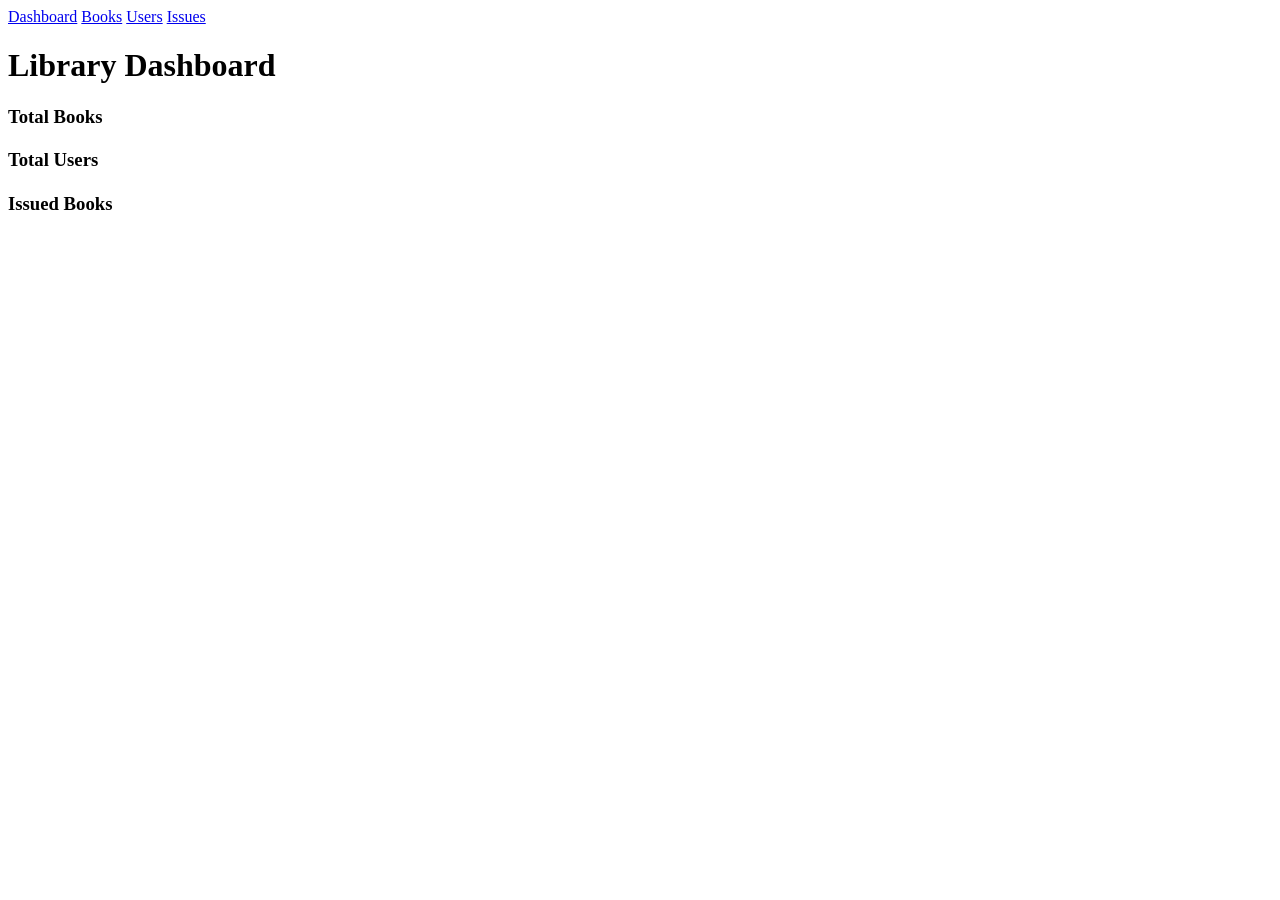
<file: src/main/resources/templates/index.html>
<!DOCTYPE html>
<html xmlns:th="http://www.thymeleaf.org">
<head>
<title>Library Dashboard</title>
<link rel="stylesheet" th:href="@{/css/style.css}">
</head>

<body>

<div class="navbar">
    <a href="/">Dashboard</a>
    <a href="/books-ui">Books</a>
    <a href="/users-ui">Users</a>
    <a href="/issues-ui">Issues</a>
</div>

<h1>Library Dashboard</h1>

<div class="dashboard">

    <div class="dashboard-card">
        <h3>Total Books</h3>
        <h1 th:text="${stats.totalBooks}"></h1>
    </div>

    <div class="dashboard-card">
        <h3>Total Users</h3>
        <h1 th:text="${stats.totalUsers}"></h1>
    </div>

    <div class="dashboard-card">
        <h3>Issued Books</h3>
        <h1 th:text="${stats.totalIssuedBooks}"></h1>
    </div>

</div>

</body>
</html>
</file>
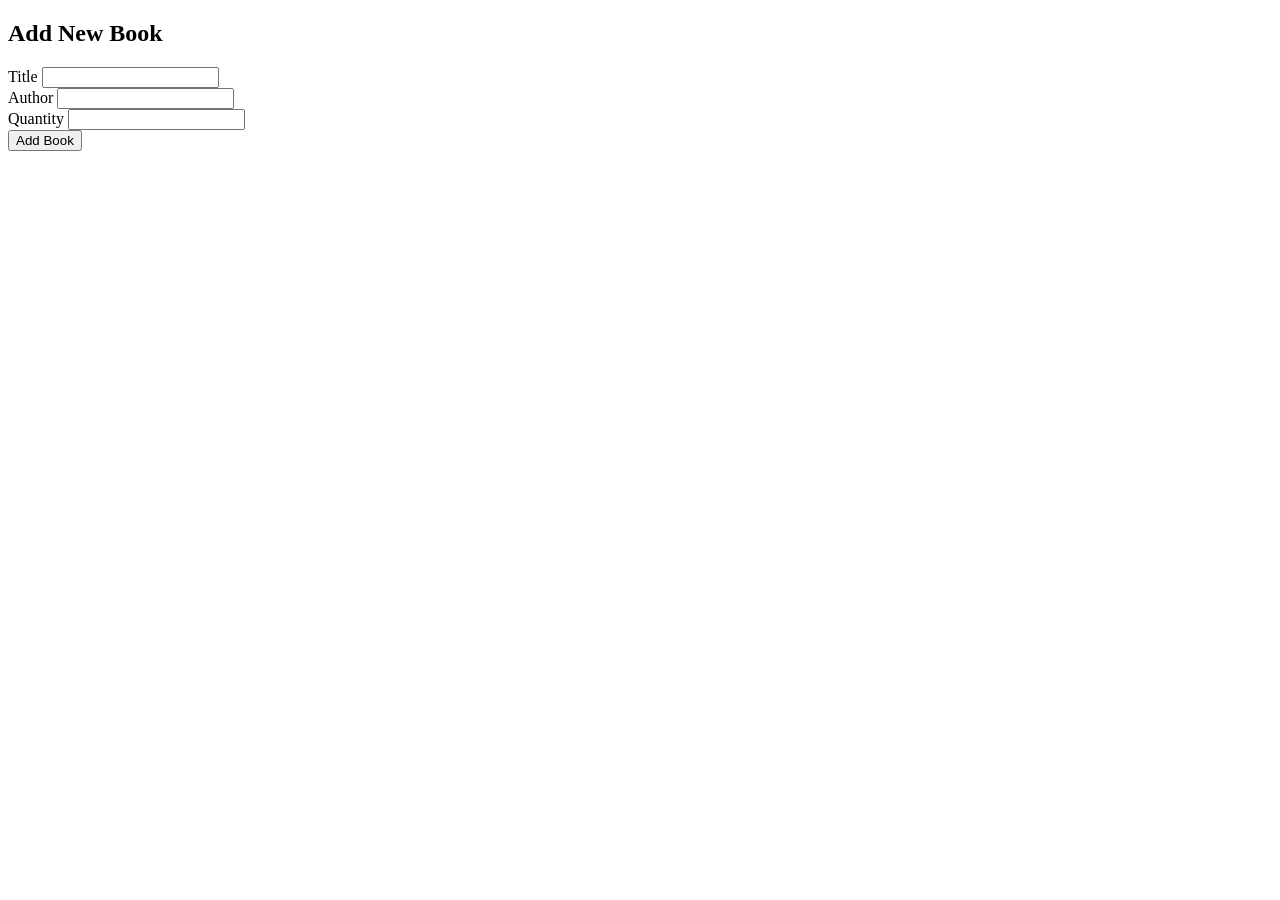
<file: src/main/resources/templates/add-book.html>
<!DOCTYPE html>
<html xmlns:th="http://www.thymeleaf.org">
<head>
<title>Add Book</title>
<link rel="stylesheet" th:href="@{/css/style.css}">
</head>

<body>

<div class="form-container">

<h2>Add New Book</h2>

<form action="/add-book" method="post">

<div class="form-group">
<label>Title</label>
<input type="text" name="title" required>
</div>

<div class="form-group">
<label>Author</label>
<input type="text" name="author" required>
</div>

<div class="form-group">
<label>Quantity</label>
<input type="number" name="quantity" required>
</div>

<button class="btn" type="submit">
Add Book
</button>

</form>

</div>

</body>
</html>
</file>
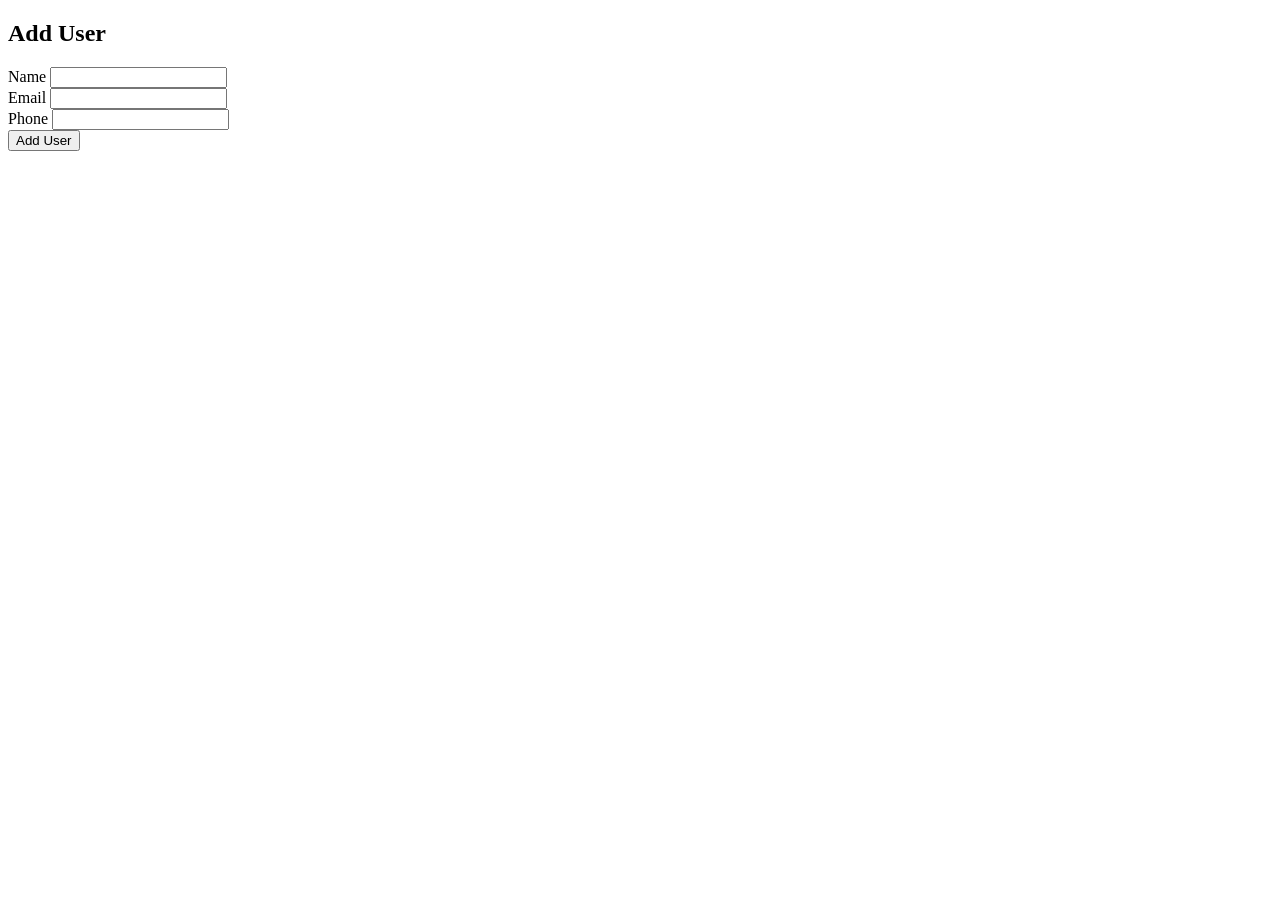
<file: src/main/resources/templates/add-user.html>
<!DOCTYPE html>
<html xmlns:th="http://www.thymeleaf.org">
<head>
<title>Add User</title>
<link rel="stylesheet" th:href="@{/css/style.css}">
</head>

<body>

<div class="form-container">

<h2>Add User</h2>

<form action="/add-user" method="post">

<div class="form-group">
<label>Name</label>
<input type="text" name="name" required>
</div>

<div class="form-group">
<label>Email</label>
<input type="email" name="email" required>
</div>

<div class="form-group">
<label>Phone</label>
<input type="text" name="phone" required>
</div>

<button class="btn">
Add User
</button>

</form>

</div>

</body>
</html>
</file>
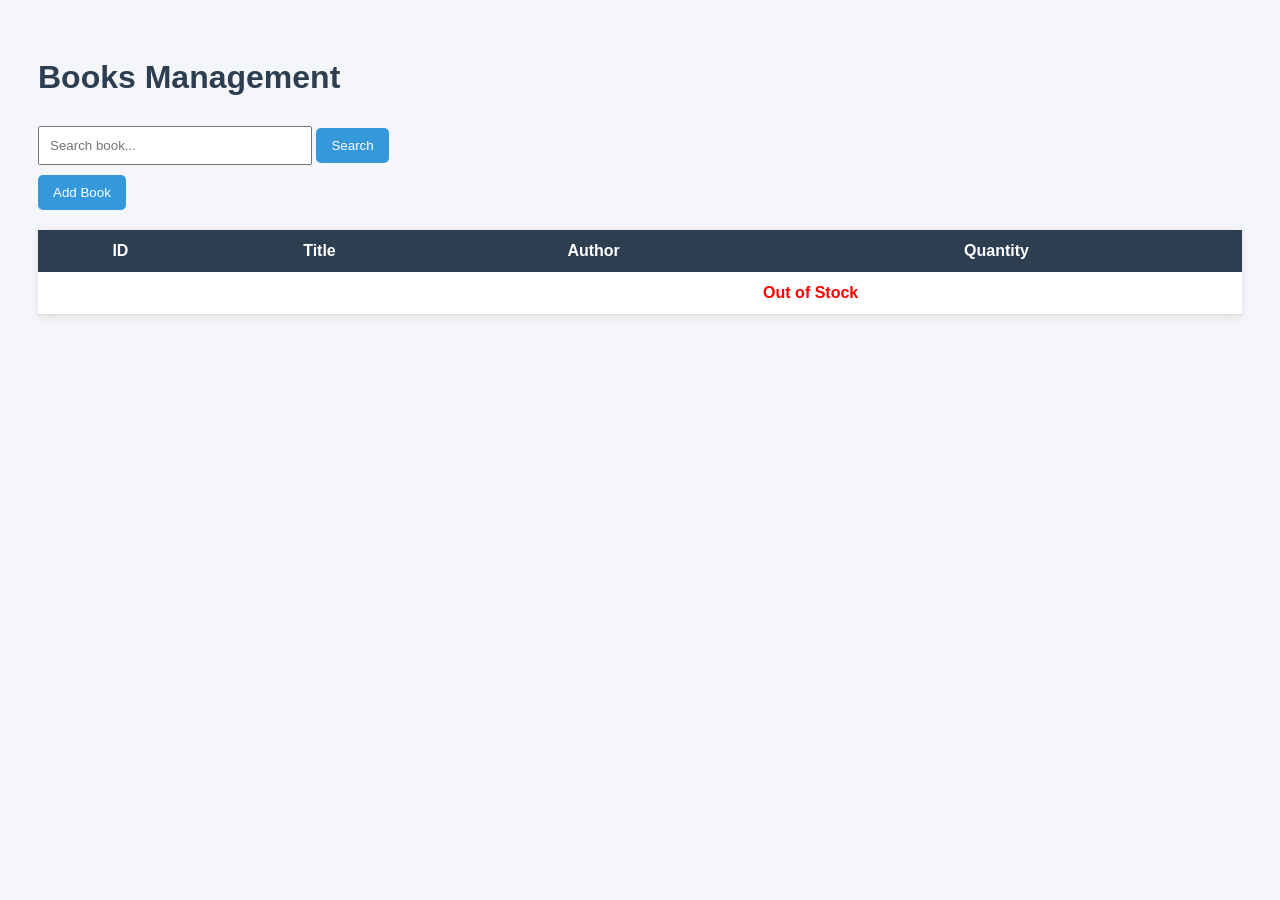
<file: src/main/resources/templates/Book.html>
<!DOCTYPE html>
<html>
<head>
<title>Books</title>

<style>

body{
    font-family:Arial,sans-serif;
    background:#f4f6f9;
    padding:30px;
}

h1{
    color:#2c3e50;
}

table{
    width:100%;
    border-collapse:collapse;
    background:white;
    margin-top:20px;
    box-shadow:0 2px 8px rgba(0,0,0,0.1);
}

th{
    background:#2c3e50;
    color:white;
    padding:12px;
}

td{
    padding:12px;
    border-bottom:1px solid #ddd;
}

tr:hover{
    background:#f1f1f1;
}

.add-btn,.search-btn{
    background:#3498db;
    color:white;
    border:none;
    padding:10px 15px;
    border-radius:5px;
    cursor:pointer;
    margin-top:10px;
}

button:hover{
    background:#2980b9;
}

input{
    padding:10px;
    width:250px;
}

</style>

</head>
<body>

<h1>Books Management</h1>

<form action="/search-book" method="get">
    <input type="text" name="keyword" placeholder="Search book...">
    <button type="submit" class="search-btn">Search</button>
</form>

<a href="/add-book">
<button class="add-btn">Add Book</button>
</a>

<table>
    <thead>
        <tr>
            <th>ID</th>
            <th>Title</th>
            <th>Author</th>
            <th>Quantity</th>
        </tr>
    </thead>

    <tbody>
        <tr th:each="book : ${books}">
            <td th:text="${book.id}"></td>
            <td th:text="${book.title}"></td>
            <td th:text="${book.author}"></td>
            <td><span th:if="${book.quantity > 0}"
              th:text="${book.quantity}">
	        </span>
	        <span th:if="${book.quantity == 0}"
              style="color:red;font-weight:bold;">
              Out of Stock</span>
    		</td>
        </tr>
    </tbody>
</table>

</body>
</html>
</file>
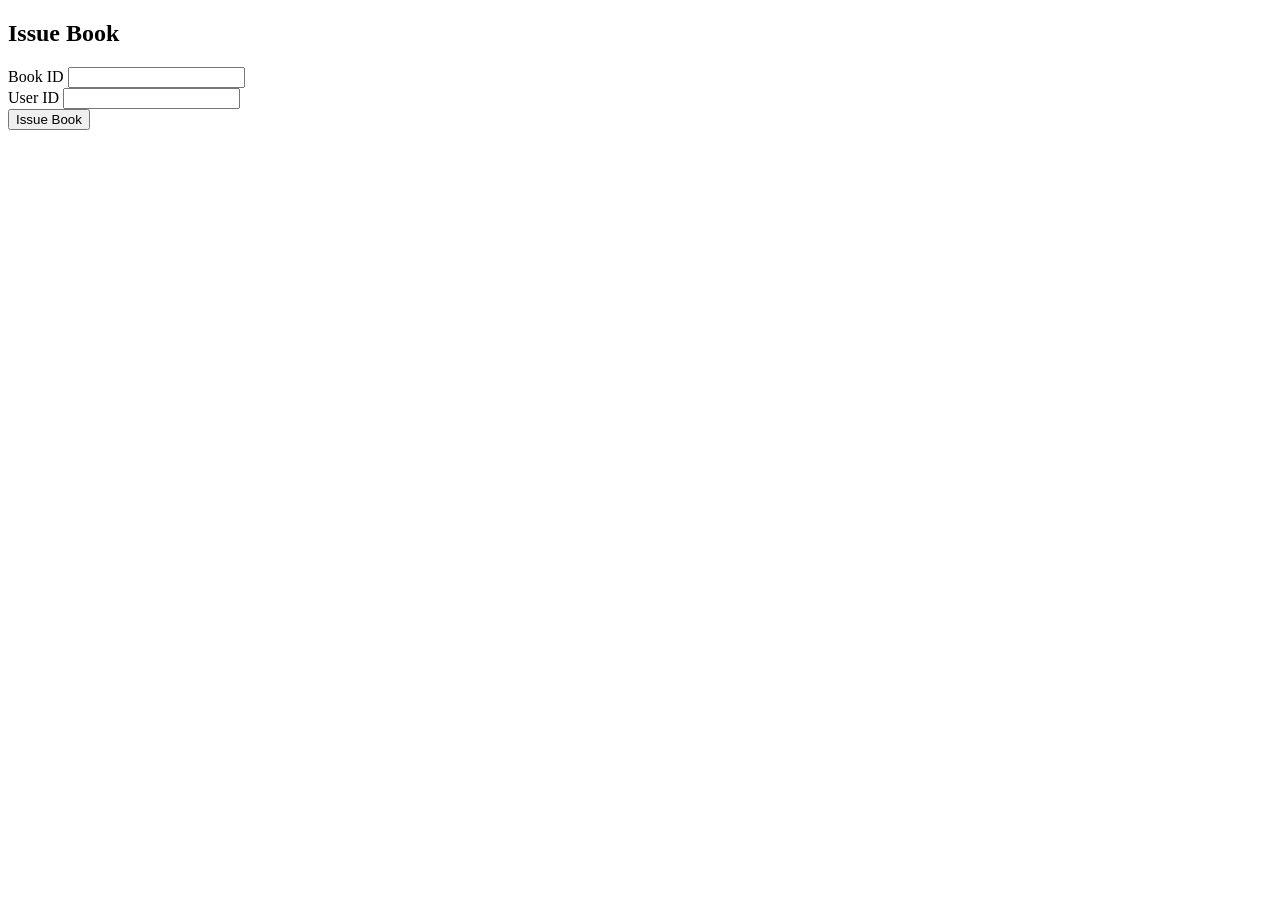
<file: src/main/resources/templates/issue-book.html>
<!DOCTYPE html>
<html xmlns:th="http://www.thymeleaf.org">
<head>
<title>Issue Book</title>
<link rel="stylesheet" th:href="@{/css/style.css}">
</head>

<body>

<div class="form-container">

<h2>Issue Book</h2>

<form action="/issue-book" method="post">

<div class="form-group">
<label>Book ID</label>
<input type="number" name="bookId">
</div>

<div class="form-group">
<label>User ID</label>
<input type="number" name="userId">
</div>

<button class="btn">
Issue Book
</button>

</form>

</div>

</body>
</html>
</file>
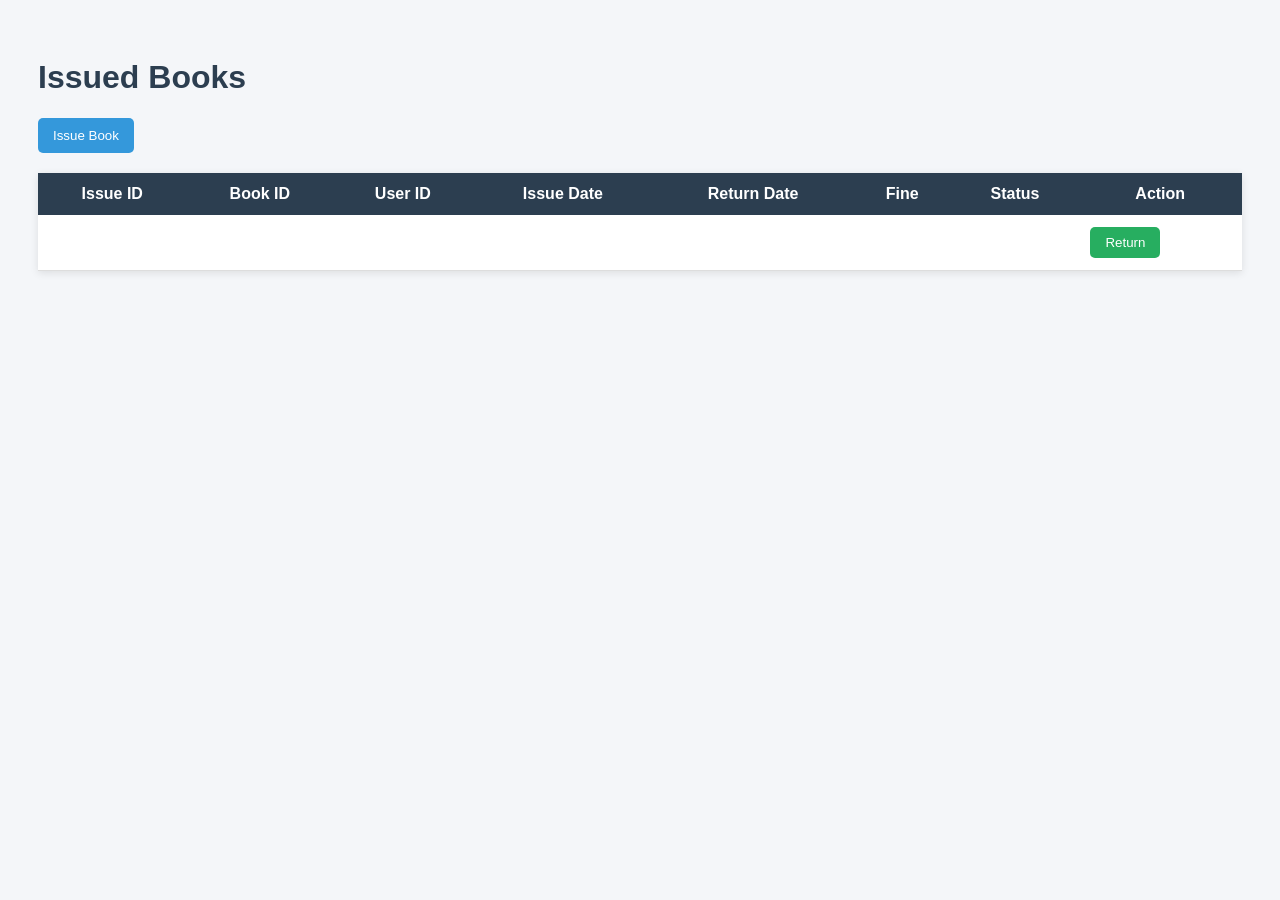
<file: src/main/resources/templates/Issues.html>
<!DOCTYPE html>
<html>
<head>
<title>Issues</title>
<style>

body{
    font-family:Arial,sans-serif;
    background:#f4f6f9;
    padding:30px;
}

h1{
    color:#2c3e50;
}

table{
    width:100%;
    border-collapse:collapse;
    background:white;
    margin-top:20px;
    box-shadow:0 2px 8px rgba(0,0,0,0.1);
}

th{
    background:#2c3e50;
    color:white;
    padding:12px;
}

td{
    padding:12px;
    border-bottom:1px solid #ddd;
}

tr:hover{
    background:#f8f9fa;
}

button{
    background:#3498db;
    color:white;
    border:none;
    padding:10px 15px;
    border-radius:5px;
    cursor:pointer;
}

button:hover{
    background:#2980b9;
}

.return-btn{
    background:#27ae60;
    color:white;
    border:none;
    padding:8px 15px;
    border-radius:5px;
    cursor:pointer;
}

.return-btn:hover{
    background:#1e8449;
}

</style>
</head>

<body>

<h1>Issued Books</h1>

<a href="/issue-book">
<button>Issue Book</button>
</a>

<table>
	<thead>
		<tr>
			<th>Issue ID</th>
			<th>Book ID</th>
			<th>User ID</th>
			<th>Issue Date</th>
			<th>Return Date</th>
			<th>Fine</th>
			<th>Status</th>
			<th>Action</th>
		</tr>
	</thead>
	
<tbody>
    <tr th:each="issue : ${issues}">
        <td th:text="${issue.id}"></td>
        <td th:text="${issue.bookId}"></td>
        <td th:text="${issue.userId}"></td>
        <td th:text="${issue.issueDate}"></td>
        <td th:text="${issue.returnDate}"></td>
        <td th:text="${issue.fine}"></td>
		<td>
		    <span th:text="${issue.returned ? 'Returned' : 'Issued'}"></span>
		</td>
        <td>
	    <a th:href="@{/return-book/{id}(id=${issue.id})}">
	        <button class="return-btn">Return</button>
	    </a>
		</td>
    </tr>
</tbody>

</table>

</body>
</html>
</file>
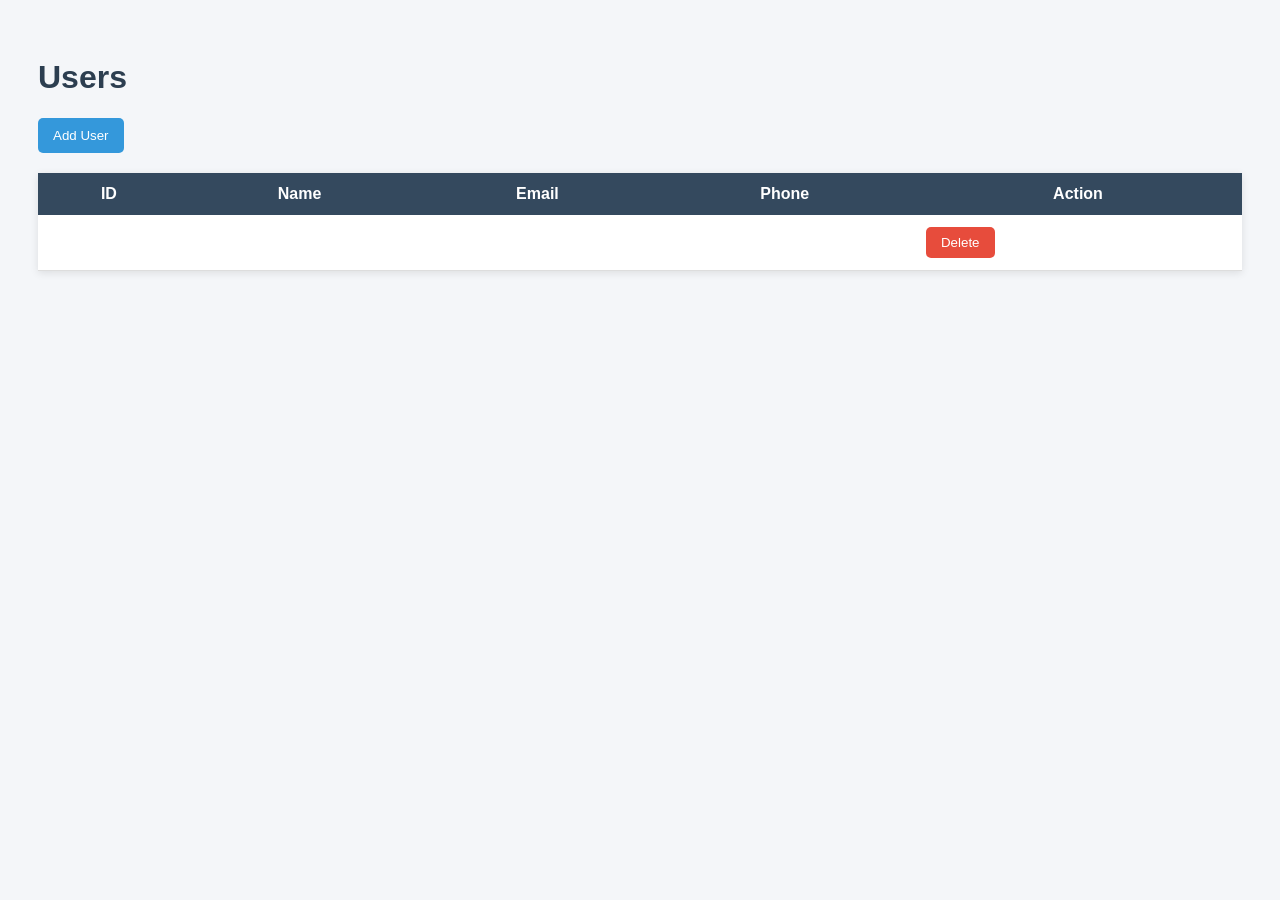
<file: src/main/resources/templates/Users.html>
<!DOCTYPE html>
<html>
<head>
<title>Users</title>
<style>

body{
    font-family:Arial,sans-serif;
    background:#f4f6f9;
    padding:30px;
}

h1{
    color:#2c3e50;
}

table{
    width:100%;
    border-collapse:collapse;
    background:white;
    margin-top:20px;
    box-shadow:0 2px 8px rgba(0,0,0,0.1);
}

th{
    background:#34495e;
    color:white;
    padding:12px;
}

td{
    padding:12px;
    border-bottom:1px solid #ddd;
}

tr:hover{
    background:#f8f9fa;
}

.delete-btn{
    background:#e74c3c;
    color:white;
    border:none;
    padding:8px 15px;
    border-radius:5px;
    cursor:pointer;
}

.delete-btn:hover{
    background:#c0392b;
}

button{
    background:#3498db;
    color:white;
    border:none;
    padding:10px 15px;
    border-radius:5px;
    cursor:pointer;
}

button:hover{
    background:#2980b9;
}

</style>
</head>

<body>

<h1>Users</h1>

<a href="/add-user">
<button>Add User</button>
</a>

<table>
	<thead>
		<tr>
			<th>ID</th>
			<th>Name</th>
			<th>Email</th>
			<th>Phone</th>
			<th>Action</th>
		</tr>	
	</thead>
	<tbody>
		<tr th:each="user : ${users}">
			<td th:text="${user.id}"></td>
			<td th:text="${user.name}"></td>
			<td th:text="${user.email}"></td>
			<td th:text="${user.phone}"></td>
			<td><a th:href="@{/delete-user/{id}(id=${user.id})}">
		        <button class="delete-btn">Delete</button>
		    </a></td>
			
		</tr>
	</tbody>
</table>

</body>
</html>
</file>
